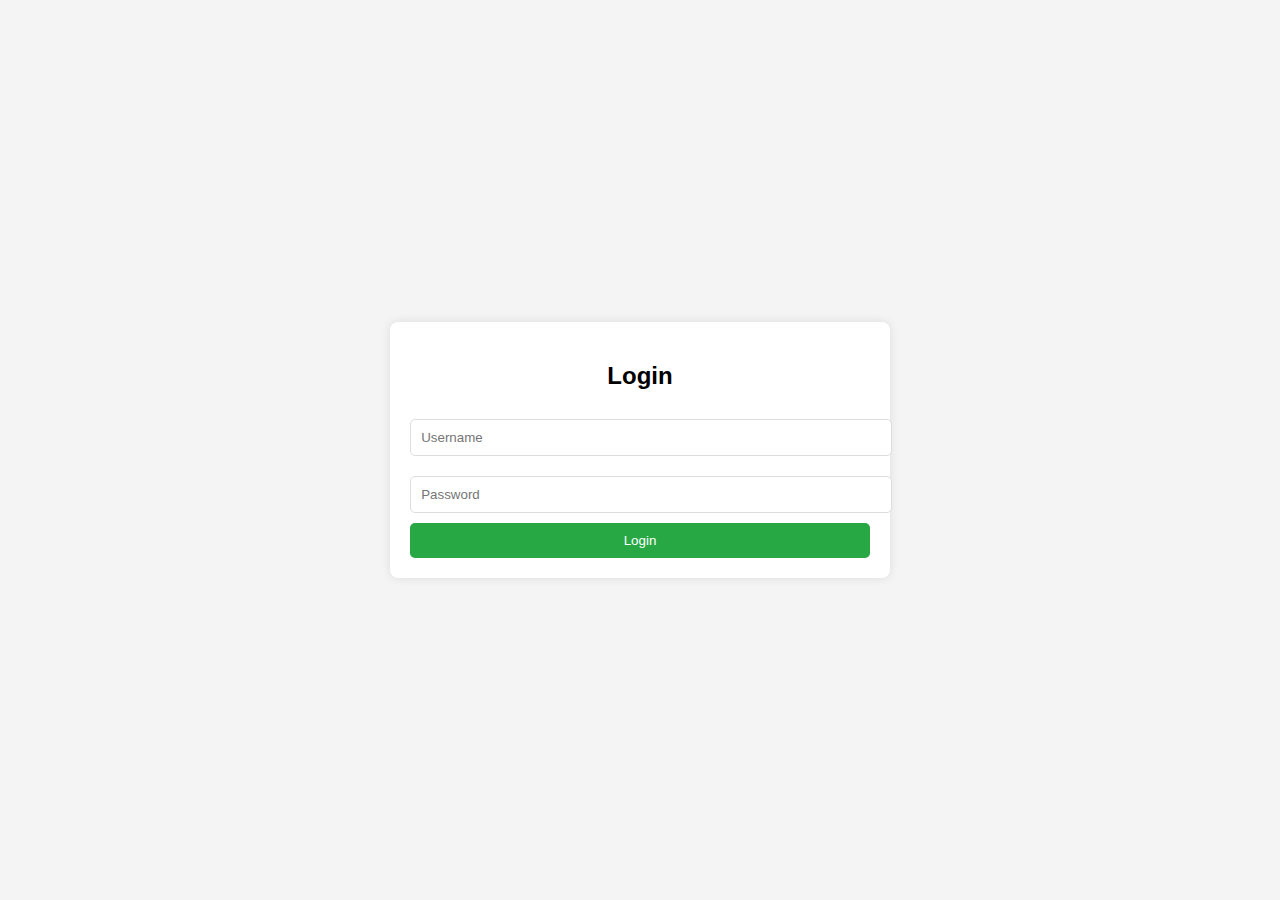
<file: public/index.html>
<!DOCTYPE html>
<html lang="en">
  <head>
    <link
      rel="icon"
      href="https://dev_interview.qagoodx.co.za/images/favicon.ico"
      type="image/x-icon"
    />
    <meta charset="UTF-8" />
    <meta name="viewport" content="width=device-width, initial-scale=1.0" />
    <title>View Bookings</title>
    <!-- Protected page -->
    <script src="auth.js"></script>
    <style>
      body {
        font-family: Arial, sans-serif;
      }
      .time-slot-container {
        width: 400px;
        border: 1px solid black;
        padding: 10px;
        position: relative;
      }
      .time-slot {
        display: flex;
        align-items: center;
        border-bottom: 1px solid gray;
        padding: 8px;
        height: 30px;
        position: relative;
      }
      .booking {
        position: absolute;
        left: 100px;
        background: #ffcc00;
        padding: 5px;
        font-size: 14px;
        font-weight: bold;
        border-radius: 5px;
        border: 1px solid black;
        width: 200px;
        display: flex;
        align-items: center;
        justify-content: center;
        top: 0;
      }
    </style>
  </head>
  <body>
    <h2>Bookings</h2>
    <button>Create booking</button>
    <div id="schedule"></div>

    <script>
      function generateTimeSlots(startTime = "08:00", endTime = "17:00") {
        let slots = [];
        let [hour, minute] = startTime.split(":").map(Number);
        let [endHour, endMinute] = endTime.split(":").map(Number);

        while (hour < endHour || (hour === endHour && minute < endMinute)) {
          let formattedTime = `${String(hour).padStart(2, "0")}:${String(
            minute
          ).padStart(2, "0")}`;
          slots.push({ time: formattedTime, booking: null });

          minute += 15;
          if (minute >= 60) {
            minute = 0;
            hour += 1;
          }
        }
        return slots;
      }

      function timeToMinutes(time) {
        const [hour, minute] = time.split(":").map(Number);
        return hour * 60 + minute;
      }

      function assignBookings(slots, bookings) {
        bookings.forEach((booking) => {
          let startMinutes = timeToMinutes(booking.start_time);
          let endMinutes = timeToMinutes(booking.end_time);
          let duration = (endMinutes - startMinutes) / 15;

          let firstSlotIndex = slots.findIndex(
            (s) => timeToMinutes(s.time) === startMinutes
          );
          if (firstSlotIndex !== -1) {
            slots[firstSlotIndex].booking = {
              patient_name: booking.patient_name,
              reason: booking.reason,
              duration: duration,
            };
          }
        });
      }

      function renderSchedule(slots) {
        const container = document.getElementById("schedule");
        container.innerHTML = "";

        slots.forEach((slot, index) => {
          const div = document.createElement("div");
          div.classList.add("time-slot");
          div.innerHTML = `<span>${slot.time}</span>`;

          if (slot.booking) {
            const bookingDiv = document.createElement("div");
            bookingDiv.classList.add("booking");
            bookingDiv.textContent = `${slot.booking.patient_name} - ${slot.booking.reason}`;
            bookingDiv.style.height = `${slot.booking.duration * 41}px`;
            bookingDiv.style.lineHeight = `${slot.booking.duration * 41}px`;

            div.appendChild(bookingDiv);
          }

          container.appendChild(div);
        });
      }

      const apiBookings = [
        {
          start_time: "09:00",
          end_time: "09:30",
          patient_name: "John Doe",
          reason: "Check-up",
        },
        {
          start_time: "10:15",
          end_time: "10:45",
          patient_name: "Jane Smith",
          reason: "Consultation",
        },
        {
          start_time: "11:45",
          end_time: "12:15",
          patient_name: "Alice Brown",
          reason: "Follow-up",
        },
      ];

      let timeSlots = generateTimeSlots();
      assignBookings(timeSlots, apiBookings);
      renderSchedule(timeSlots);
    </script>
  </body>
</html>
</file>
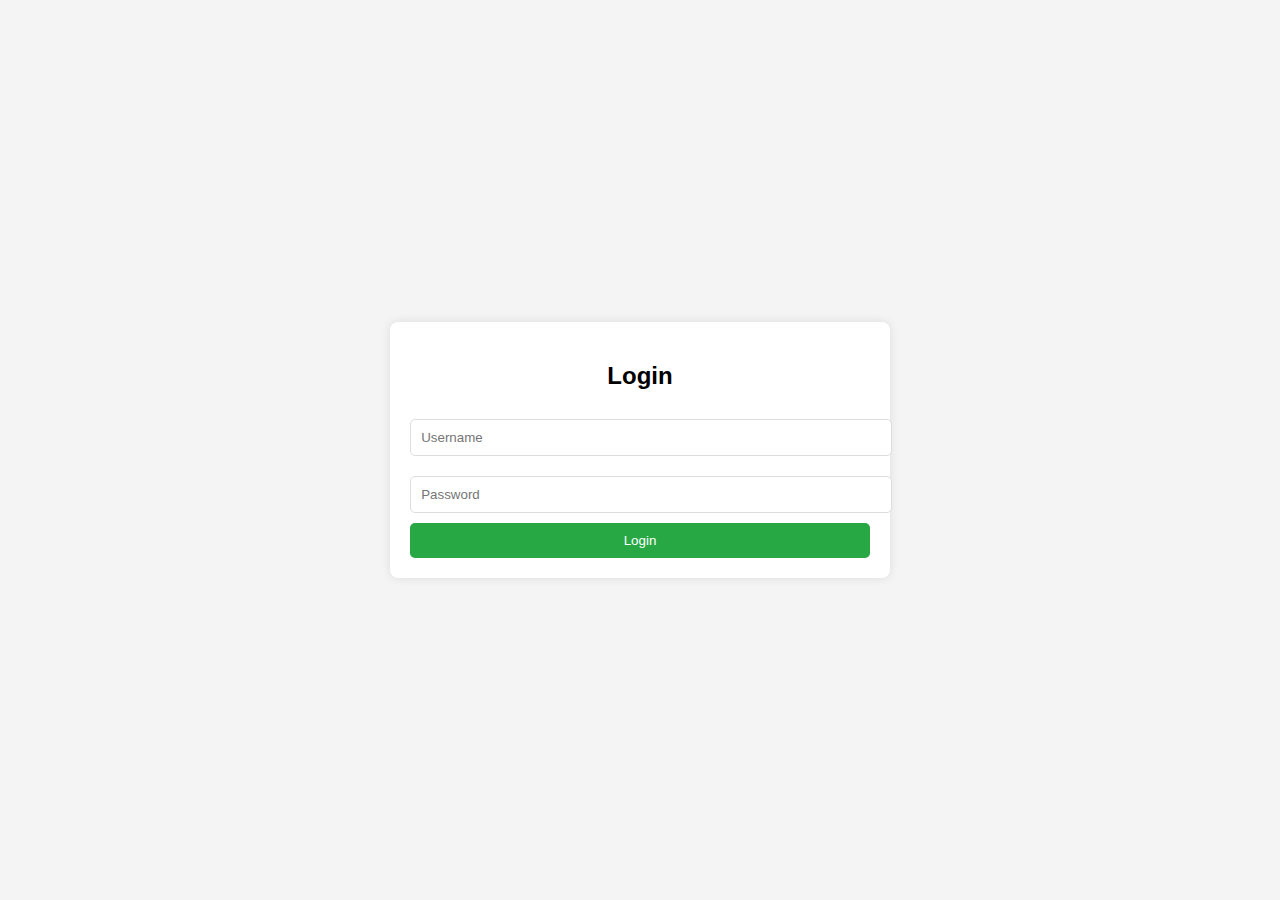
<file: public/login.html>
<!DOCTYPE html>
<html lang="en">
  <head>
    <link
      rel="icon"
      href="https://dev_interview.qagoodx.co.za/images/favicon.ico"
      type="image/x-icon"
    />
    <meta charset="UTF-8" />
    <meta name="viewport" content="width=device-width, initial-scale=1.0" />
    <title>Login</title>
    <link rel="stylesheet" href="styles.css" />
  </head>
  <body>
    <div class="login-container">
      <h2>Login</h2>
      <form id="login-form">
        <input type="text" id="username" placeholder="Username" required />
        <input type="password" id="password" placeholder="Password" required />
        <button type="submit">Login</button>
        <p id="error-message" class="error-message" style="display: none">
          Invalid login. Try again.
        </p>
      </form>
    </div>

    <script src="app.js"></script>
  </body>
</html>
</file>
<file: public/styles.css>
body {
  font-family: Arial, sans-serif;
  background: #f4f4f4;
  display: flex;
  align-items: center;
  justify-content: center;
  height: 100vh;
  margin: 0;
}

.login-container {
  background: white;
  padding: 20px;
  border-radius: 8px;
  box-shadow: 0 0 10px rgba(0, 0, 0, 0.1);
  text-align: center;
}

input {
  width: 100%;
  padding: 10px;
  margin: 10px 0;
  border: 1px solid #ddd;
  border-radius: 5px;
}

button {
  width: 100%;
  padding: 10px;
  background: #28a745;
  color: white;
  border: none;
  border-radius: 5px;
  cursor: pointer;
}

button:hover {
  background: #218838;
}

.error-message {
  color: red;
  margin-top: 10px;
}
</file>
